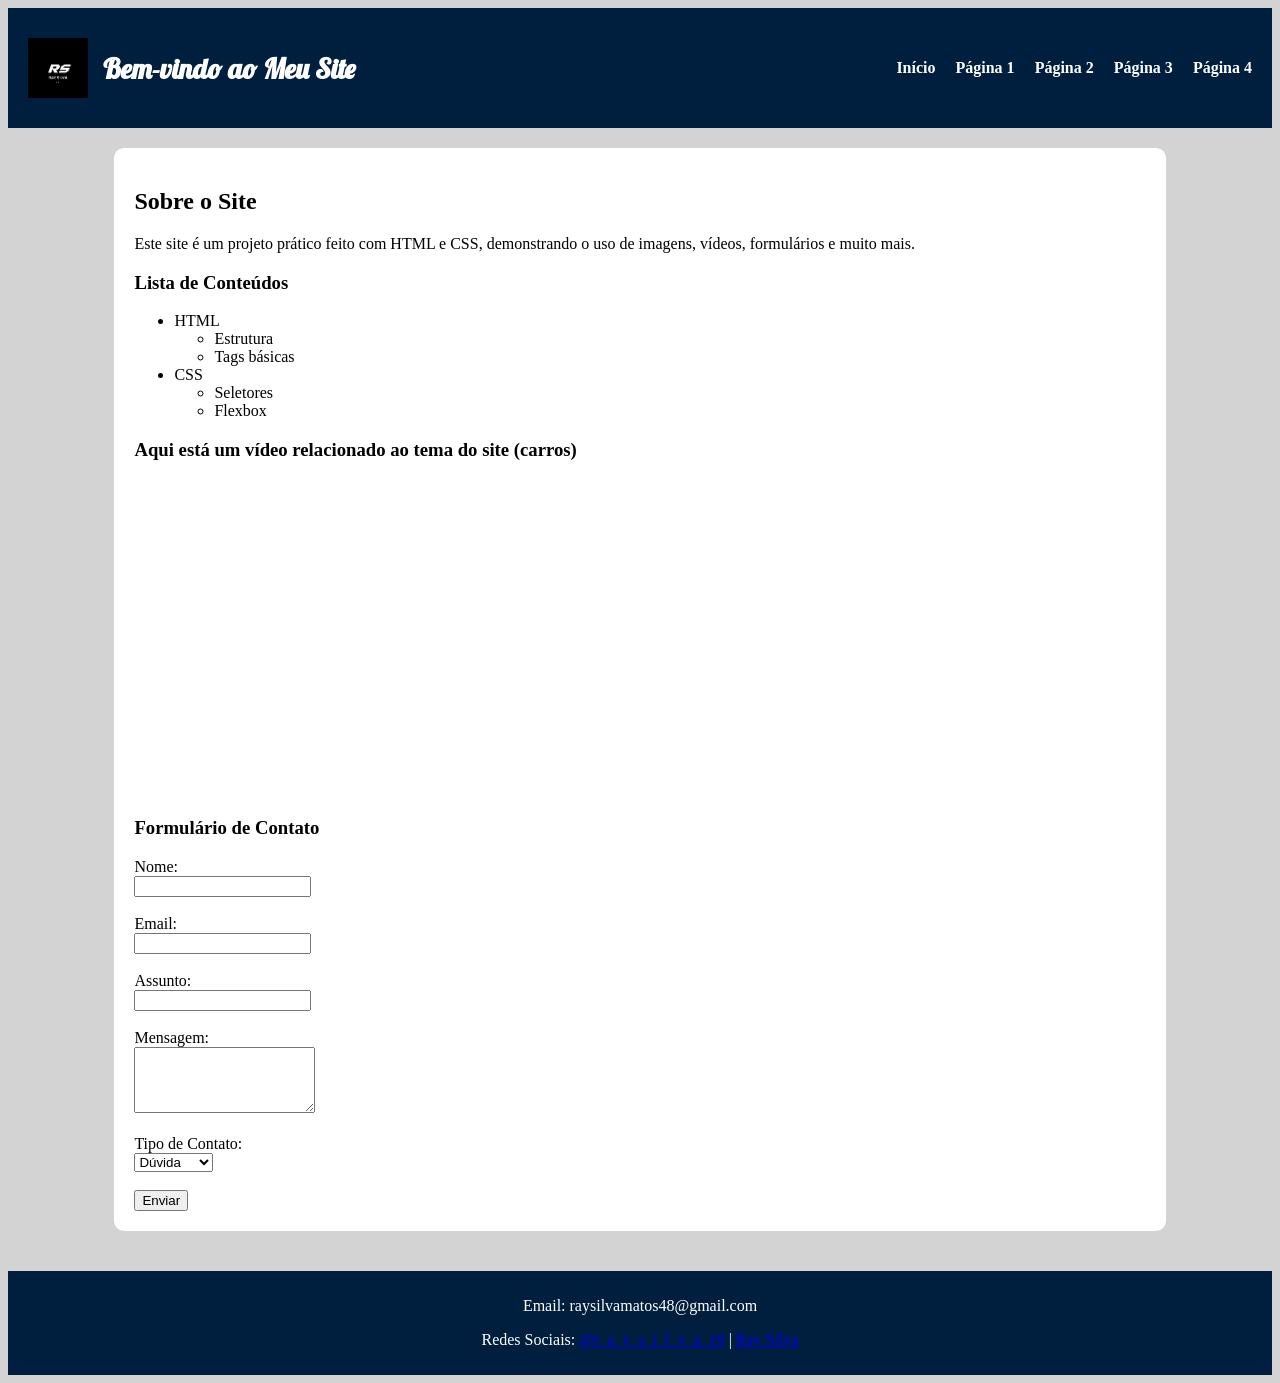
<file: index.html>
<!DOCTYPE html>
<html lang="pt-BR">
<head>
  <meta charset="UTF-8">
  <title>Meu Site - Página Inicial</title>
  <link rel="stylesheet" href="css/style.css">
  <link href="https://fonts.googleapis.com/css2?family=Roboto&family=Montserrat&family=Lobster&display=swap" rel="stylesheet">
</head>

<body>

  <header>
    <div class="topo">
  <div class="logo-titulo">
     <img src="images/postagem-instagram.jpg" alt="Logo do Site" class="logo">
        <h1 class="titulo-branco">Bem-vindo ao Meu Site</h1>
  </div>

      <nav>
        <ul>
     <li><a href="index.html">Início</a></li>
     <li><a href="pagina1.html">Página 1</a></li>
     <li><a href="pagina2.html">Página 2</a></li>
  <li><a href="pagina3.html">Página 3</a></li>
       <li><a href="pagina4.html">Página 4</a></li>
        </ul>
      </nav>
    </div>
  </header>

  <main>
    <h2>Sobre o Site</h2>
    
    <p>Este site é um projeto prático feito com HTML e CSS, demonstrando o uso de imagens, vídeos, formulários e muito mais.</p>

    <h3>Lista de Conteúdos</h3>
    <ul>
     <li>HTML
        <ul>
       <li>Estrutura</li>
          <li>Tags básicas</li>
        </ul>
      </li>
      <li>CSS
        <ul>
          <li>Seletores</li>
          <li>Flexbox</li>
        </ul>
  </li>
    </ul>

    <h3>Aqui está um vídeo relacionado ao tema do site (carros)</h3>

    <div class="video">
      <iframe width="560" height="315" 
        src="https://www.youtube.com/embed/4BUjqhmKWVw" 
        title="YouTube video player" 
        frameborder="0" 
        allowfullscreen>
      </iframe>
    </div>

    <h3>Formulário de Contato</h3>

    <form action="https://formsubmit.co/raysilvamatos48@gmail.com" method="POST">
      <input type="hidden" name="_next" value="https://rsm23191.github.io/meu-site-html-css/obrigado.html">
      <input type="hidden" name="_captcha" value="false">
      <input type="hidden" name="_subject" value="Novo Contato do Meu Site!">

  <label for="nome">Nome:</label><br>
      <input type="text" id="nome" name="nome" required><br><br>
      <label for="email">Email:</label><br>
      <input type="email" id="email" name="email" required><br><br>
      <label for="assunto">Assunto:</label><br>
      <input type="text" id="assunto" name="assunto"><br><br>
      <label for="mensagem">Mensagem:</label><br>
      <textarea id="mensagem" name="mensagem" rows="4" required></textarea><br><br>
     <label for="tipo">Tipo de Contato:</label><br>
      <select id="tipo" name="tipo">
        <option value="duvida">Dúvida</option>
        <option value="elogio">Elogio</option>
        <option value="sugestao">Sugestão</option>
      </select><br><br>

      <button type="submit">Enviar</button>
    </form>

  </main>

  <footer>
    <p>Email: raysilvamatos48@gmail.com</p>
    <p>Redes Sociais:
      <a href="https://www.instagram.com/r_a_y_s_i_l_v_a_19" target="_blank">@r_a_y_s_i_l_v_a_19</a> |
      <a href="https://www.facebook.com/raysilva" target="_blank">Ray Silva</a>
    </p>
  </footer>

</body>
</html>
</file>
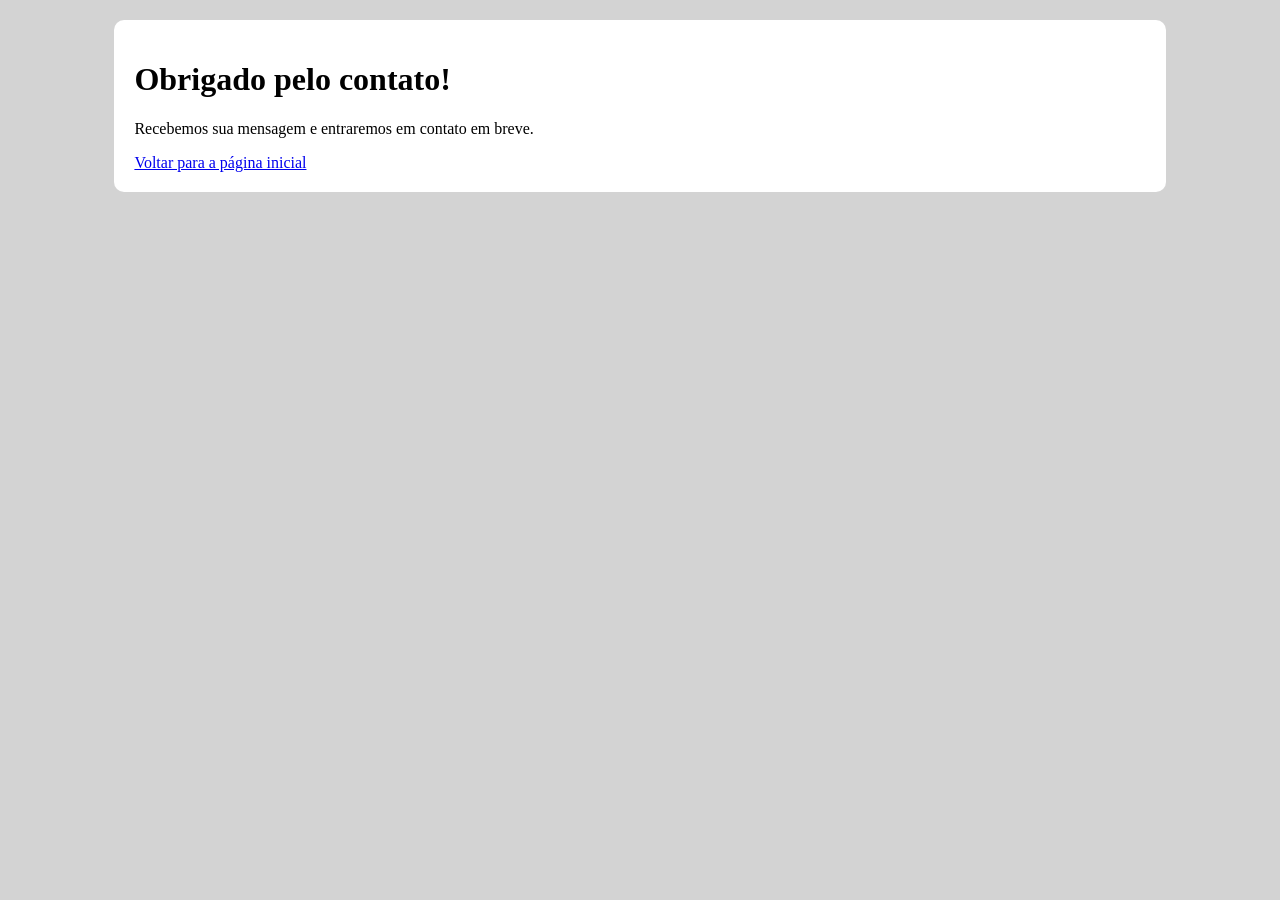
<file: obrigado.html>
<!DOCTYPE html>
<html lang="pt-BR">
<head>
  <meta charset="UTF-8">
  <title>Obrigado!</title>
  <link rel="stylesheet" href="css/style.css">
</head>
<body>
  <main>
    <h1>Obrigado pelo contato!</h1>
    <p>Recebemos sua mensagem e entraremos em contato em breve.</p>
    <a href="index.html">Voltar para a página inicial</a>
  </main>
</body>
</html>
</file>
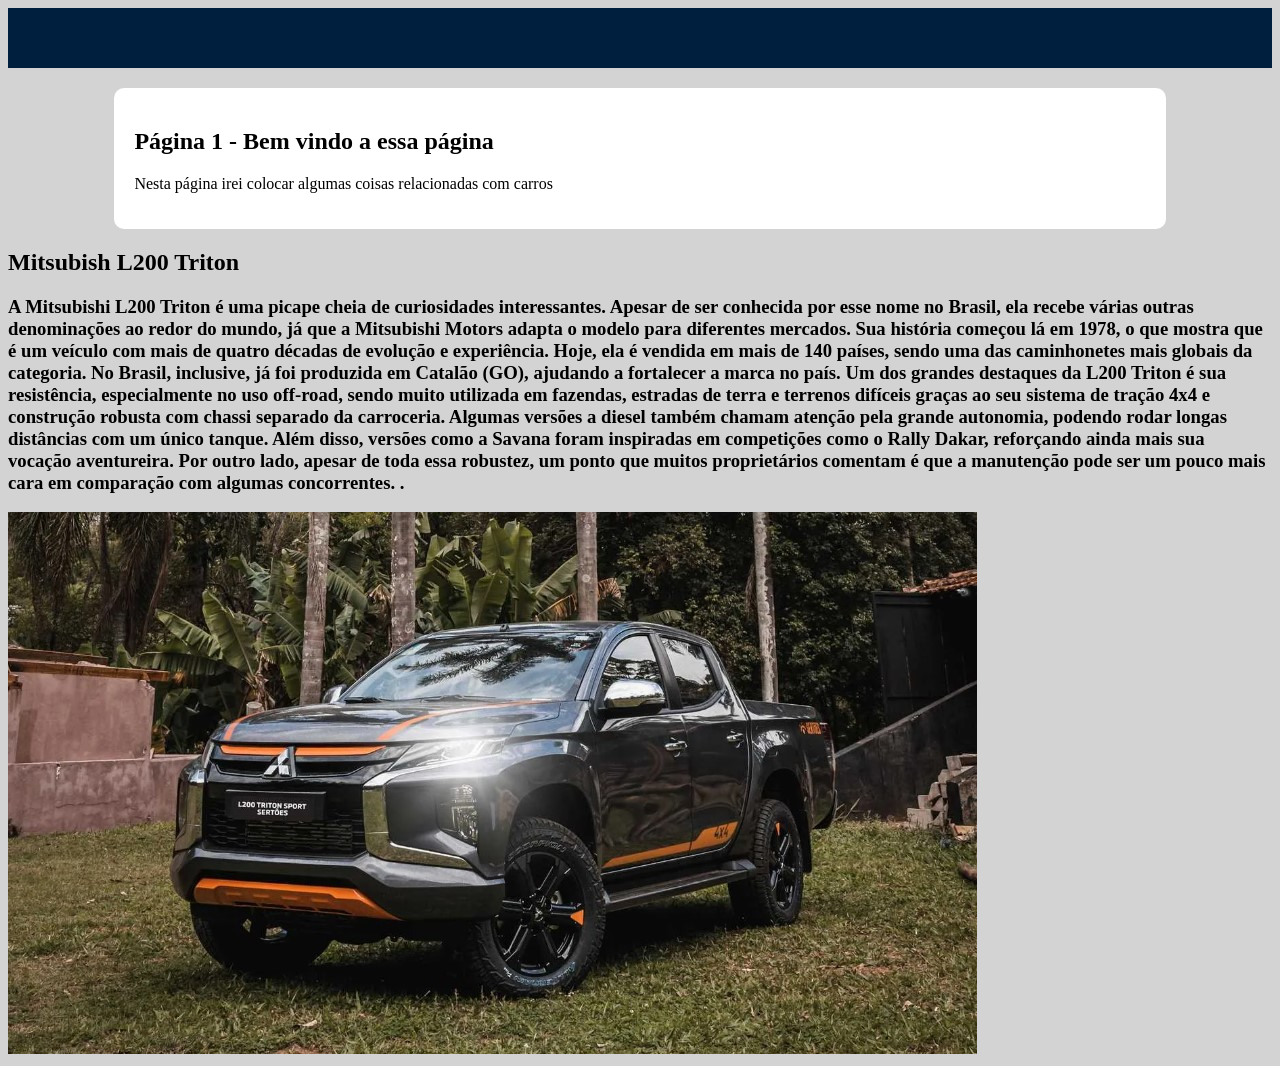
<file: pagina1.html>
<!DOCTYPE html>
<html lang="pt-BR">
<head>
  <meta charset="UTF-8">
  <title>Meu Site - Página 2</title>
  <link rel="stylesheet" href="css/style.css">
</head>
<body>
  <header>
    <!-- mesmo header do index -->
  </header>

  <main>
    <h2>Página 1 - Bem vindo a essa página</h2>
    <p>Nesta página irei colocar algumas coisas relacionadas com carros</p>
  </main>

   <h2>Mitsubish L200 Triton</h2>

  <h3>A Mitsubishi L200 Triton é uma picape cheia de curiosidades interessantes. Apesar de ser conhecida por esse nome no Brasil, ela recebe várias outras denominações
    ao redor do mundo, já que a Mitsubishi Motors adapta o modelo para diferentes mercados. Sua história começou lá em 1978, o que mostra que é um veículo com mais de
    quatro décadas de evolução e experiência. Hoje, ela é vendida em mais de 140 países, sendo uma das caminhonetes mais globais da categoria. No Brasil, inclusive, já
    foi produzida em Catalão (GO), ajudando a fortalecer a marca no país. Um dos grandes destaques da L200 Triton é sua resistência, especialmente no uso off-road, 
    sendo muito utilizada em fazendas, estradas de terra e terrenos difíceis graças ao seu sistema de tração 4x4 e construção robusta com chassi separado da carroceria.
    Algumas versões a diesel também chamam atenção pela grande autonomia, podendo rodar longas distâncias com um único tanque. Além disso, versões como a Savana foram 
    inspiradas em competições como o Rally Dakar, reforçando ainda mais sua vocação aventureira. Por outro lado, apesar de toda essa robustez, um ponto que muitos 
    proprietários comentam é que a manutenção pode ser um pouco mais cara em comparação com algumas concorrentes.
.</h3>

  <img src="images/L200-Triton-Sertoes.jpg" alt="L200 Triton">
</body>
</html>
</file>
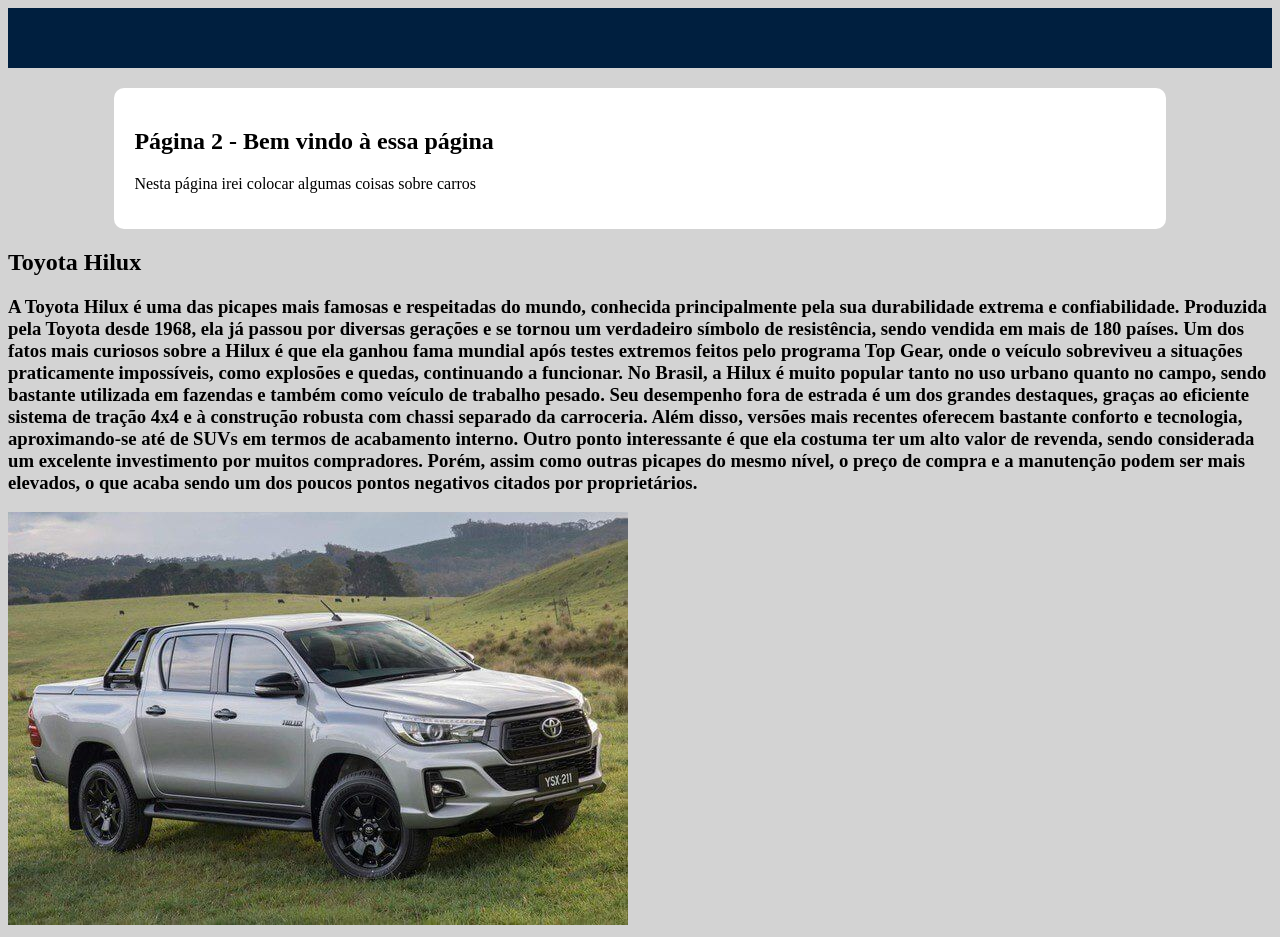
<file: pagina2.html>
<!DOCTYPE html>
<html lang="pt-BR">
<head>
  <meta charset="UTF-8">
  <title>Meu Site - Página 2</title>
  <link rel="stylesheet" href="css/style.css">
</head>
<body>
  <header>
    <!-- mesmo header do index -->
  </header>

  <main>
    <h2>Página 2 - Bem vindo à essa página</h2>
    <p>Nesta página irei colocar algumas coisas sobre carros </p>
  </main>

<h2>Toyota Hilux</h2>

 <h3> 
A Toyota Hilux é uma das picapes mais famosas e respeitadas do mundo, conhecida principalmente pela sua durabilidade extrema e confiabilidade.
   Produzida pela Toyota desde 1968, ela já passou por diversas gerações e se tornou um verdadeiro símbolo de resistência, sendo vendida em mais 
  de 180 países. Um dos fatos mais curiosos sobre a Hilux é que ela ganhou fama mundial após testes extremos feitos pelo programa Top Gear, onde
   o veículo sobreviveu a situações praticamente impossíveis, como explosões e quedas, continuando a funcionar. No Brasil, a Hilux é muito popular
   tanto no uso urbano quanto no campo, sendo bastante utilizada em fazendas e também como veículo de trabalho pesado. Seu desempenho fora de
   estrada é um dos grandes destaques, graças ao eficiente sistema de tração 4x4 e à construção robusta com chassi separado da carroceria. Além disso,
   versões mais recentes oferecem bastante conforto e tecnologia, aproximando-se até de SUVs em termos de acabamento interno. Outro ponto interessante
   é que ela costuma ter um alto valor de revenda, sendo considerada um excelente investimento por muitos compradores. Porém, assim como outras picapes 
  do mesmo nível, o preço de compra e a manutenção podem ser mais elevados, o que acaba sendo um dos poucos pontos negativos citados por proprietários.

 </h3>
<img src="images/toyota-hilux.jpg" alt="Toyota Hilux">
</body>
</html>
</file>
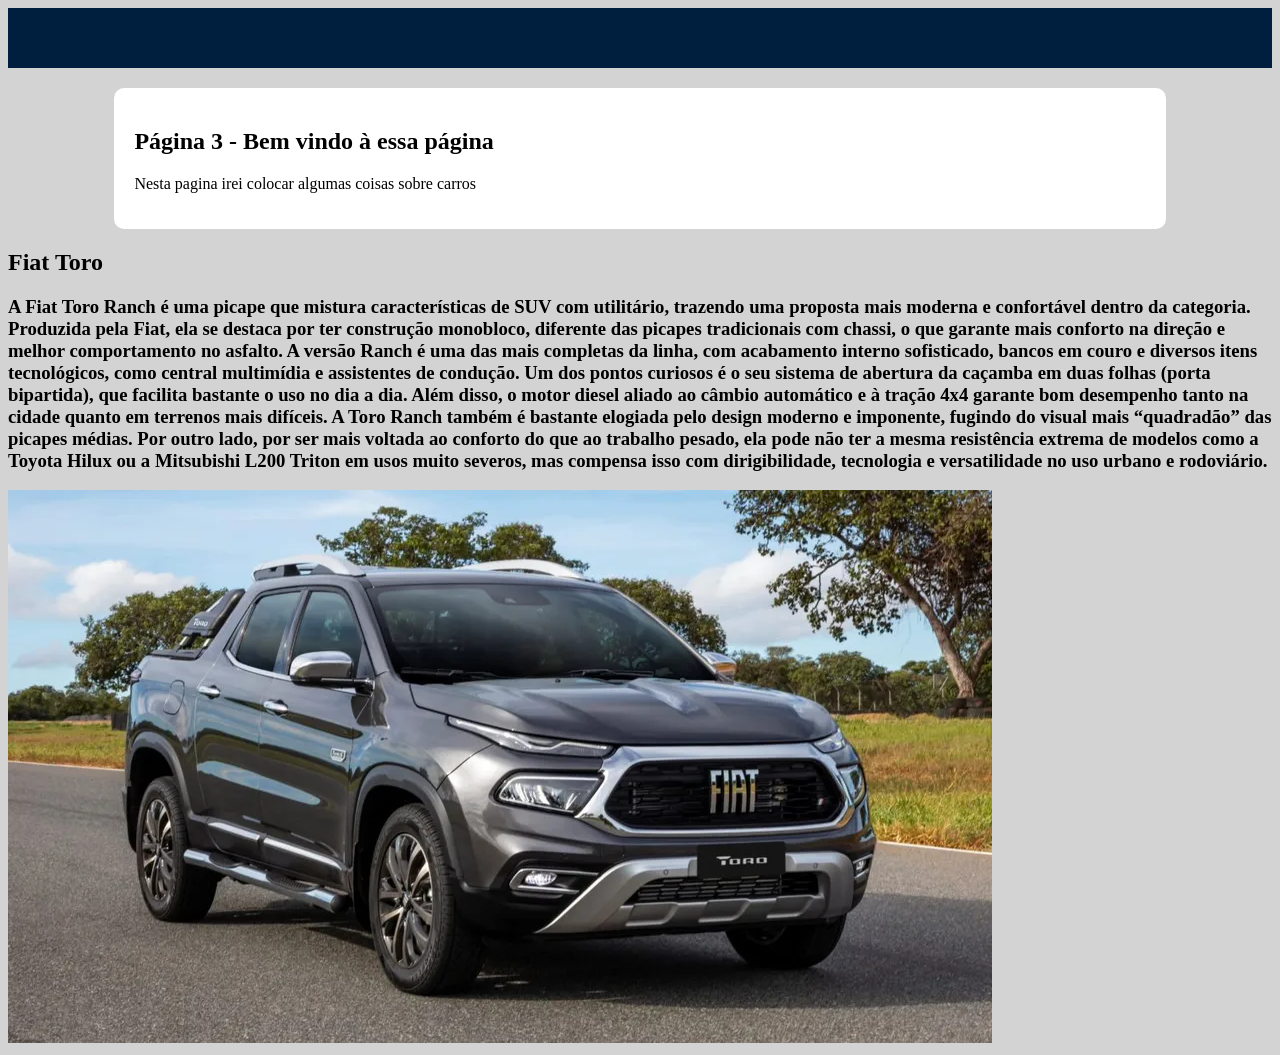
<file: pagina3.html>
<!DOCTYPE html>
<html lang="pt-BR">
<head>
  <meta charset="UTF-8">
  <title>Meu Site - Página 2</title>
  <link rel="stylesheet" href="css/style.css">
</head>
<body>
  <header>
    <!-- mesmo header do index -->
  </header>

  <main>
    <h2>Página 3 - Bem vindo à essa página</h2>
    <p>Nesta pagina irei colocar algumas coisas sobre carros</p>
  </main>

<h2>Fiat Toro</h2>
 
  <h3>
    A Fiat Toro Ranch é uma picape que mistura características de SUV com utilitário, trazendo uma proposta mais moderna e confortável dentro da categoria. 
    Produzida pela Fiat, ela se destaca por ter construção monobloco, diferente das picapes tradicionais com chassi, o que garante mais conforto na direção 
    e melhor comportamento no asfalto. A versão Ranch é uma das mais completas da linha, com acabamento interno sofisticado, bancos em couro e diversos itens
    tecnológicos, como central multimídia e assistentes de condução. Um dos pontos curiosos é o seu sistema de abertura da caçamba em duas folhas (porta bipartida), 
    que facilita bastante o uso no dia a dia. Além disso, o motor diesel aliado ao câmbio automático e à tração 4x4 garante bom desempenho tanto na cidade quanto
    em terrenos mais difíceis. A Toro Ranch também é bastante elogiada pelo design moderno e imponente, fugindo do visual mais “quadradão” das picapes médias.
    Por outro lado, por ser mais voltada ao conforto do que ao trabalho pesado, ela pode não ter a mesma resistência extrema de modelos como a Toyota Hilux ou 
    a Mitsubishi L200 Triton em usos muito severos, mas compensa isso com dirigibilidade, tecnologia e versatilidade no uso urbano e rodoviário.

  </h3>
<img src="images/ranch-0020.jpg" alt="Ranch">
</body>
</html>
</file>
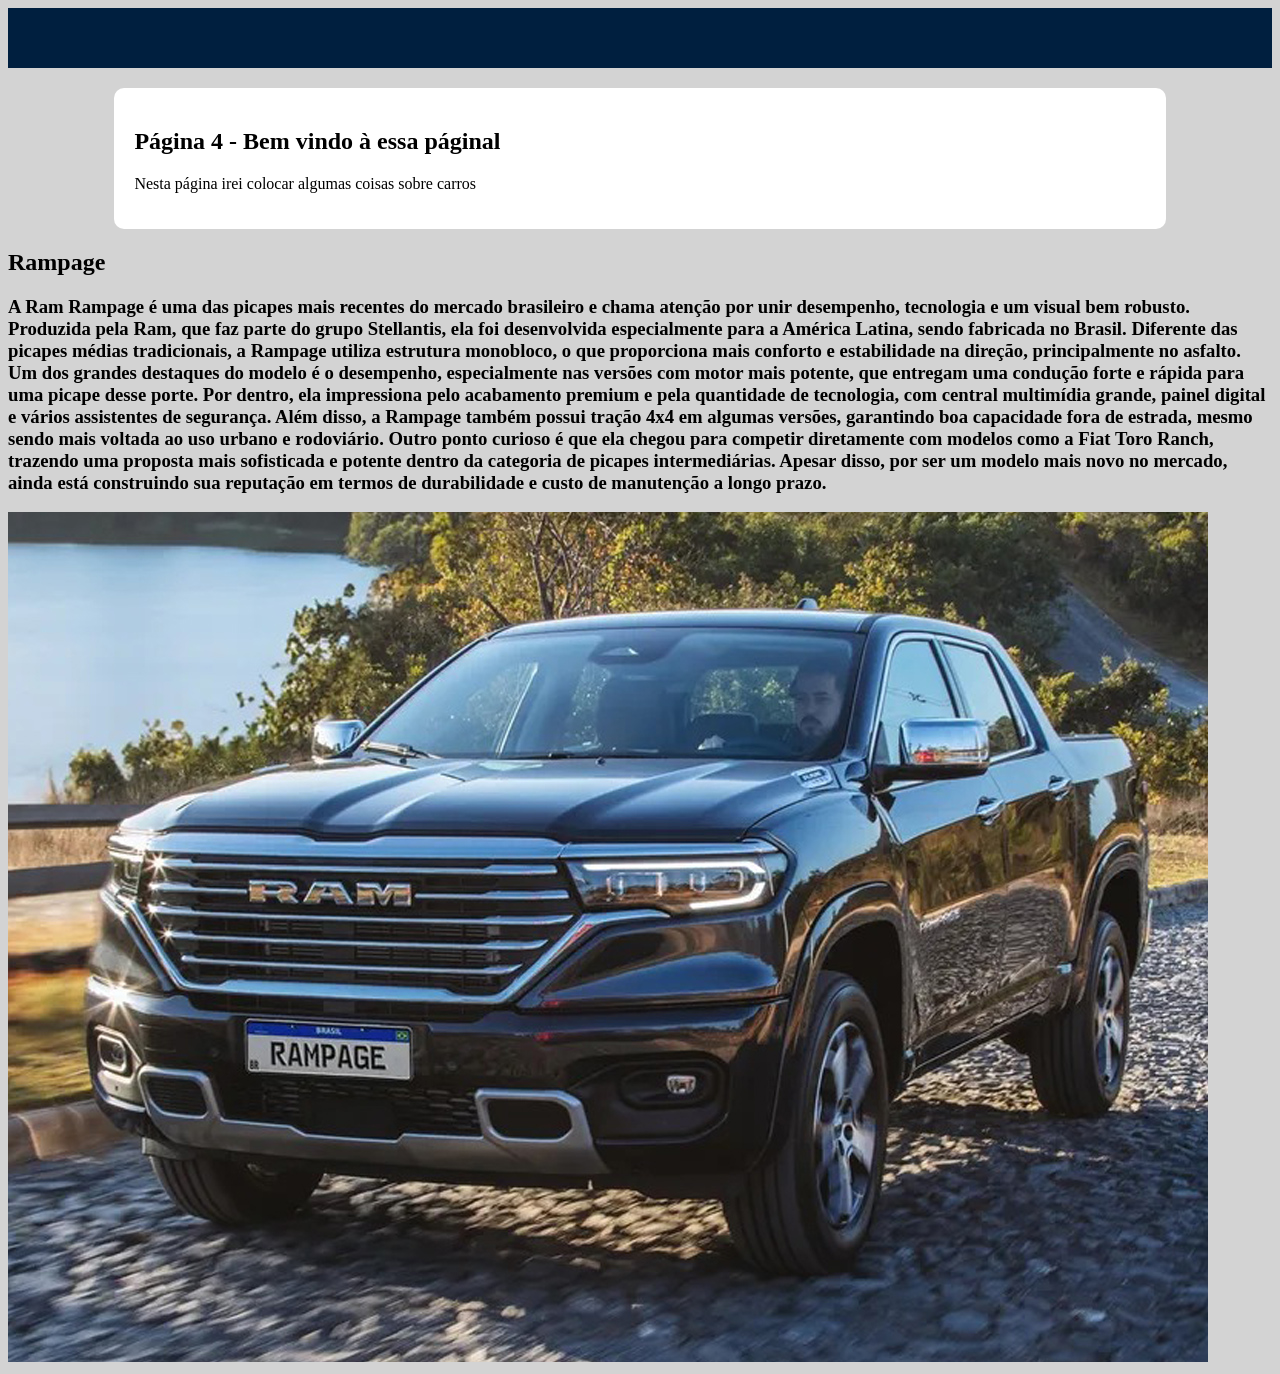
<file: pagina4.html>
<!DOCTYPE html>
<html lang="pt-BR">
<head>
  <meta charset="UTF-8">
  <title>Meu Site - Página 2</title>
  <link rel="stylesheet" href="css/style.css">
</head>
<body>
  <header>
    <!-- mesmo header do index -->
  </header>

  <main>
    <h2>Página 4 - Bem vindo à essa páginal</h2>
    <p>Nesta página irei colocar algumas coisas sobre carros</p>
  </main>

<h2>Rampage</h2>
                     
  <h3>
    A Ram Rampage é uma das picapes mais recentes do mercado brasileiro e chama atenção por unir desempenho, tecnologia e um visual bem robusto.
    Produzida pela Ram, que faz parte do grupo Stellantis, ela foi desenvolvida especialmente para a América Latina, sendo fabricada no Brasil.
    Diferente das picapes médias tradicionais, a Rampage utiliza estrutura monobloco, o que proporciona mais conforto e estabilidade na direção,
    principalmente no asfalto. Um dos grandes destaques do modelo é o desempenho, especialmente nas versões com motor mais potente, que entregam 
    uma condução forte e rápida para uma picape desse porte. Por dentro, ela impressiona pelo acabamento premium e pela quantidade de tecnologia,
    com central multimídia grande, painel digital e vários assistentes de segurança. Além disso, a Rampage também possui tração 4x4 em algumas
    versões, garantindo boa capacidade fora de estrada, mesmo sendo mais voltada ao uso urbano e rodoviário. Outro ponto curioso é que ela chegou
    para competir diretamente com modelos como a Fiat Toro Ranch, trazendo uma proposta mais sofisticada e potente dentro da categoria de picapes
    intermediárias. Apesar disso, por ser um modelo mais novo no mercado, ainda está construindo sua reputação em termos de durabilidade e custo
    de manutenção a longo prazo.

  </h3>
<img src="images/rampage-laramie.jpg" alt="Rampage Laramie">
</body>
</html>
</file>
<file: css/style.css>
body {
  background-color: #d3d3d3;
}

main {
  background-color: white;
  width: 80%;
  margin: 20px auto;
  padding: 20px;
  border-radius: 10px;
}

header {
  background-color: #001f3f;
  color: white;
  padding: 30px 20px; /
}

.topo {
  display: flex;
  align-items: center;
  justify-content: space-between;
  flex-wrap: wrap;
}

.logo-titulo {
  display: flex;
  align-items: center;
}

.logo {
  width: 60px;
  height: auto;
  margin-right: 15px;
}

.titulo-branco {
  color: white;
  font-family: 'Lobster', cursive;
  font-size: 28px; 
  margin: 0;
}

nav ul {
  list-style: none;
  display: flex;
  padding: 0;
  margin: 0;
}

nav li {
  margin-left: 20px;
}

nav a {
  color: white;
  text-decoration: none;
  font-weight: bold;
}

nav a:hover {
  text-decoration: underline;
}

main {
  padding: 20px;
}

footer {
  background-color: #001f3f;
  color: white;
  text-align: center;
  padding: 10px;
  margin-top: 40px;
}
</file>
